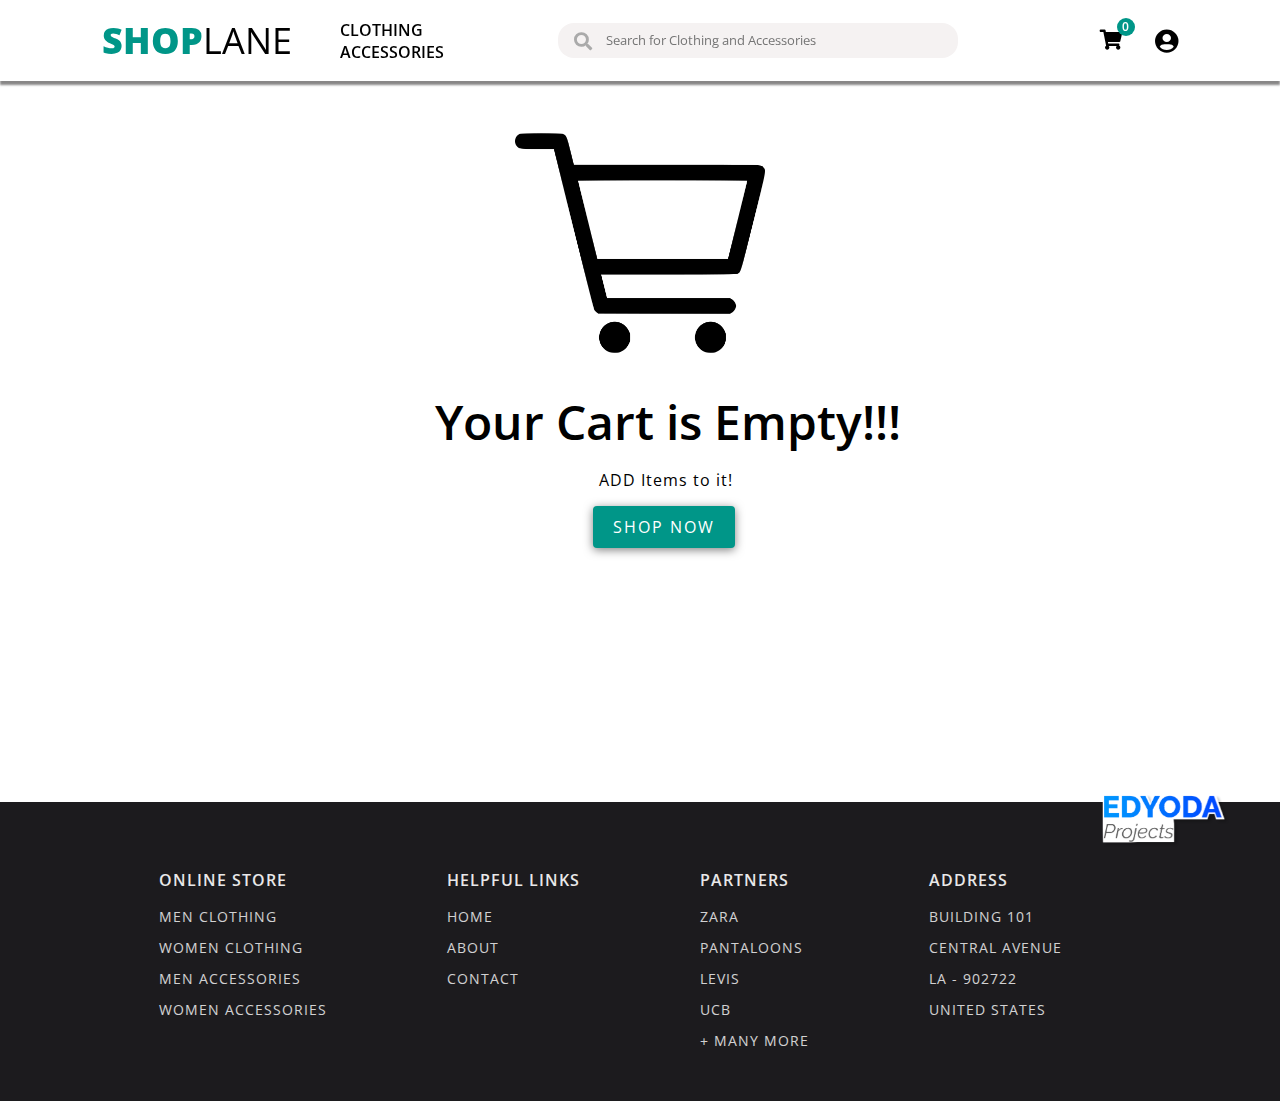
<file: checkout.html>
<!DOCTYPE html>
<html lang="en">
  <head>
    <meta charset="UTF-8" />
    <meta http-equiv="X-UA-Compatible" content="IE=edge" />
    <meta name="viewport" content="width=device-width, initial-scale=1.0" />
    <title>Shoplane Shopping App</title>
    <link
      rel="stylesheet"
      href="https://cdnjs.cloudflare.com/ajax/libs/font-awesome/5.15.3/css/all.min.css"
    />
    <link rel="stylesheet" href="./base.css" />
    <link rel="stylesheet" href="./checkout.css" />
    <script src="https://cdnjs.cloudflare.com/ajax/libs/jquery/3.6.0/jquery.min.js"></script>
    <script src="./checkout.js"></script>
    <script src="./base.js"></script>
  </head>
  <body>
    <header>
      <nav id="topbar">
        <div id="left-menu-items">
          <div id="logo">
            <a href="./index.html"><span>Shop</span>lane</a>
          </div>
          <div class="menu-items-wrapper">
            <a href="./index.html">Home</a>
            <a href="./index.html#clothing-section">Clothing</a>
            <a href="./index.html#accessory-section">Accessories</a>
          </div>
        </div>

        <div id="search-bar-wrapper">
          <i class="fas fa-search"></i>
          <input
            type="text"
            placeholder="Search for Clothing and Accessories"
          />
        </div>

        <div id="right-menu">
          <div id="cart-icon-wrapper">
            <span id="cart-counter">0</span>
            <a href="./checkout.html"><i class="fas fa-shopping-cart"></i></a>
          </div>
          <i id="user-icon" class="fas fa-user-circle"></i>
        </div>
        <div id="hamburger-bars">
          <i id="bars-icon" class="fas fa-bars"></i>
        </div>
      </nav>
    </header>
    <main>
      <section id="empty-cart-section"></section>
      <section id="checkout-section"></section>
    </main>
    <img
      id="edyoda-projects-logo"
      src="./assests/edyoda-project-logo.png"
      alt="EdYoda Projects Logo"
    />
    <footer>
      <div>
        <h3 class="footer-heading">Online Store</h3>
        <a href="/">Men Clothing</a>
        <a href="/">Women Clothing</a>
        <a href="/">Men Accessories</a>
        <a href="/">Women Accessories</a>
      </div>
      <div>
        <h3 class="footer-heading">Helpful Links</h3>
        <a href="/">Home</a>
        <a href="/">About</a>
        <a href="/">Contact</a>
      </div>
      <div>
        <h3 class="footer-heading">Partners</h3>
        <a href="/">Zara</a>
        <a href="/">Pantaloons</a>
        <a href="/">Levis</a>
        <a href="/">UCB</a>
        <a href="/">+ Many More</a>
      </div>
      <div>
        <h3 class="footer-heading">Address</h3>
        <a href="/">Building 101</a>
        <a href="/">Central Avenue</a>
        <a href="/">LA - 902722</a>
        <a href="/">United States</a>
      </div>
    </footer>
  </body>
</html>
</file>
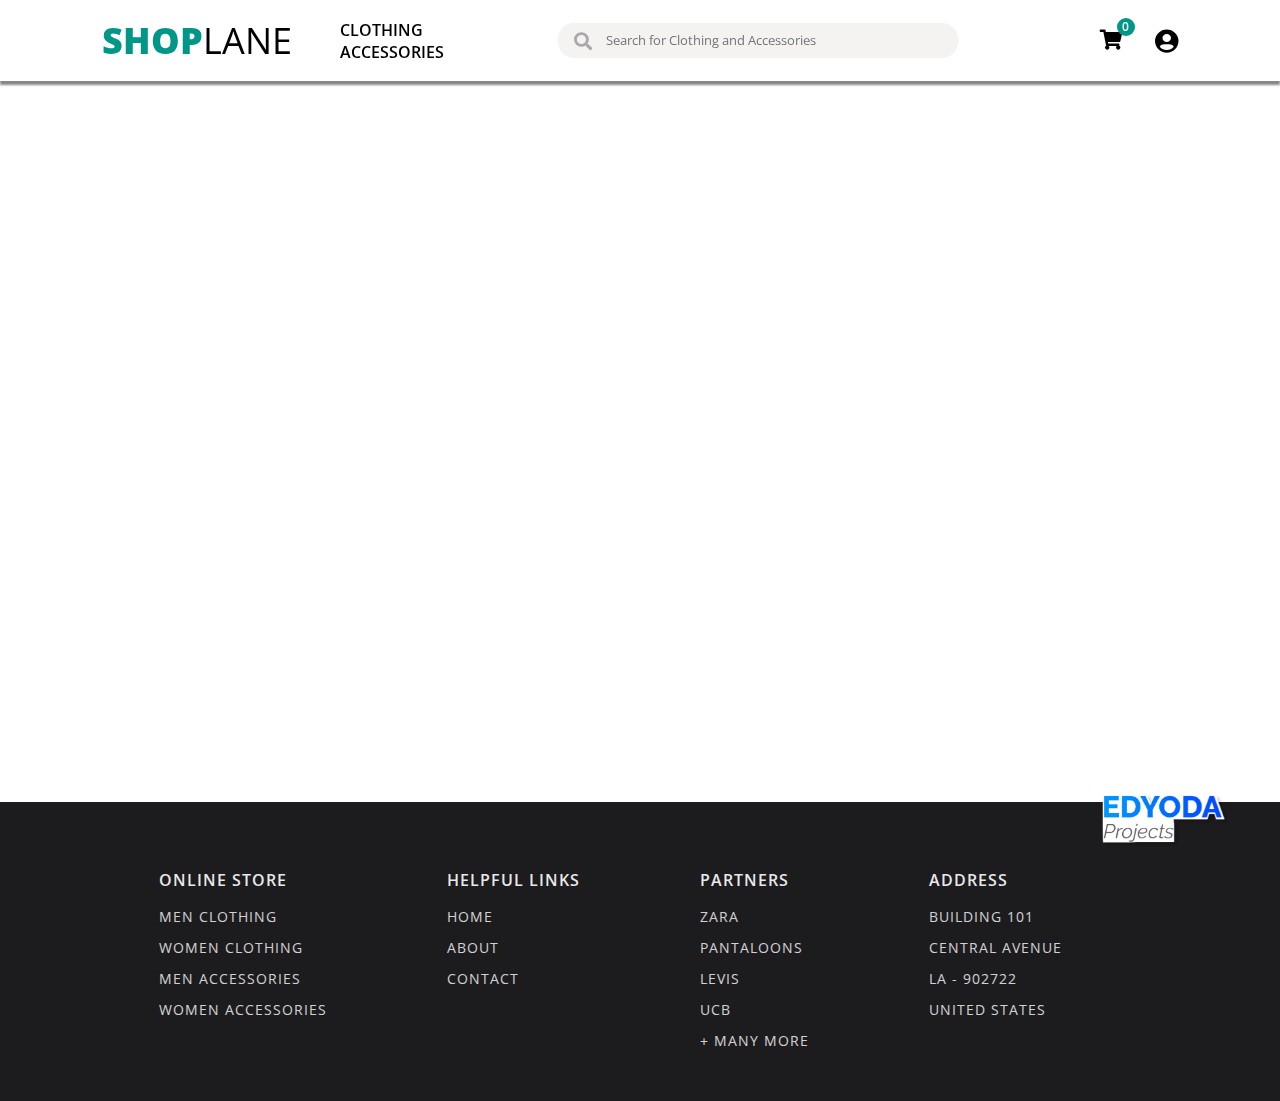
<file: details.html>
<!DOCTYPE html>
<html lang="en">
  <head>
    <meta charset="UTF-8" />
    <meta http-equiv="X-UA-Compatible" content="IE=edge" />
    <meta name="viewport" content="width=device-width, initial-scale=1.0" />
    <title>Shoplane Shopping App</title>
    <link
      rel="stylesheet"
      href="https://cdnjs.cloudflare.com/ajax/libs/font-awesome/5.15.3/css/all.min.css"
    />
    <link rel="stylesheet" href="./base.css" />
    <link rel="stylesheet" href="./details.css" />
    <script src="https://cdnjs.cloudflare.com/ajax/libs/jquery/3.6.0/jquery.min.js"></script>
    <script src="./details.js"></script>
    <script src="./base.js"></script>
  </head>
  <body>
    <header>
      <nav id="topbar">
        <div id="left-menu-items">
          <div id="logo">
            <a href="./index.html"><span>Shop</span>lane</a>
          </div>
          <div class="menu-items-wrapper">
            <a href="./index.html">Home</a>
            <a href="./index.html#clothing-section">Clothing</a>
            <a href="./index.html#accessory-section">Accessories</a>
          </div>
        </div>

        <div id="search-bar-wrapper">
          <i class="fas fa-search"></i>
          <input
            type="text"
            placeholder="Search for Clothing and Accessories"
          />
        </div>

        <div id="right-menu">
          <div id="cart-icon-wrapper">
            <span id="cart-counter">0</span>
            <a href="./checkout.html"><i class="fas fa-shopping-cart"></i></a>
          </div>
          <i id="user-icon" class="fas fa-user-circle"></i>
        </div>
        <div id="hamburger-bars">
          <i id="bars-icon" class="fas fa-bars"></i>
        </div>
      </nav>
    </header>
    <main>
      <section id="product-wrapper"></section>
    </main>
    <img
      id="edyoda-projects-logo"
      src="./assests/edyoda-project-logo.png"
      alt="EdYoda Projects Logo"
    />
    <footer>
      <div>
        <h3 class="footer-heading">Online Store</h3>
        <a href="/">Men Clothing</a>
        <a href="/">Women Clothing</a>
        <a href="/">Men Accessories</a>
        <a href="/">Women Accessories</a>
      </div>
      <div>
        <h3 class="footer-heading">Helpful Links</h3>
        <a href="/">Home</a>
        <a href="/">About</a>
        <a href="/">Contact</a>
      </div>
      <div>
        <h3 class="footer-heading">Partners</h3>
        <a href="/">Zara</a>
        <a href="/">Pantaloons</a>
        <a href="/">Levis</a>
        <a href="/">UCB</a>
        <a href="/">+ Many More</a>
      </div>
      <div>
        <h3 class="footer-heading">Address</h3>
        <a href="/">Building 101</a>
        <a href="/">Central Avenue</a>
        <a href="/">LA - 902722</a>
        <a href="/">United States</a>
      </div>
    </footer>
  </body>
</html>
</file>
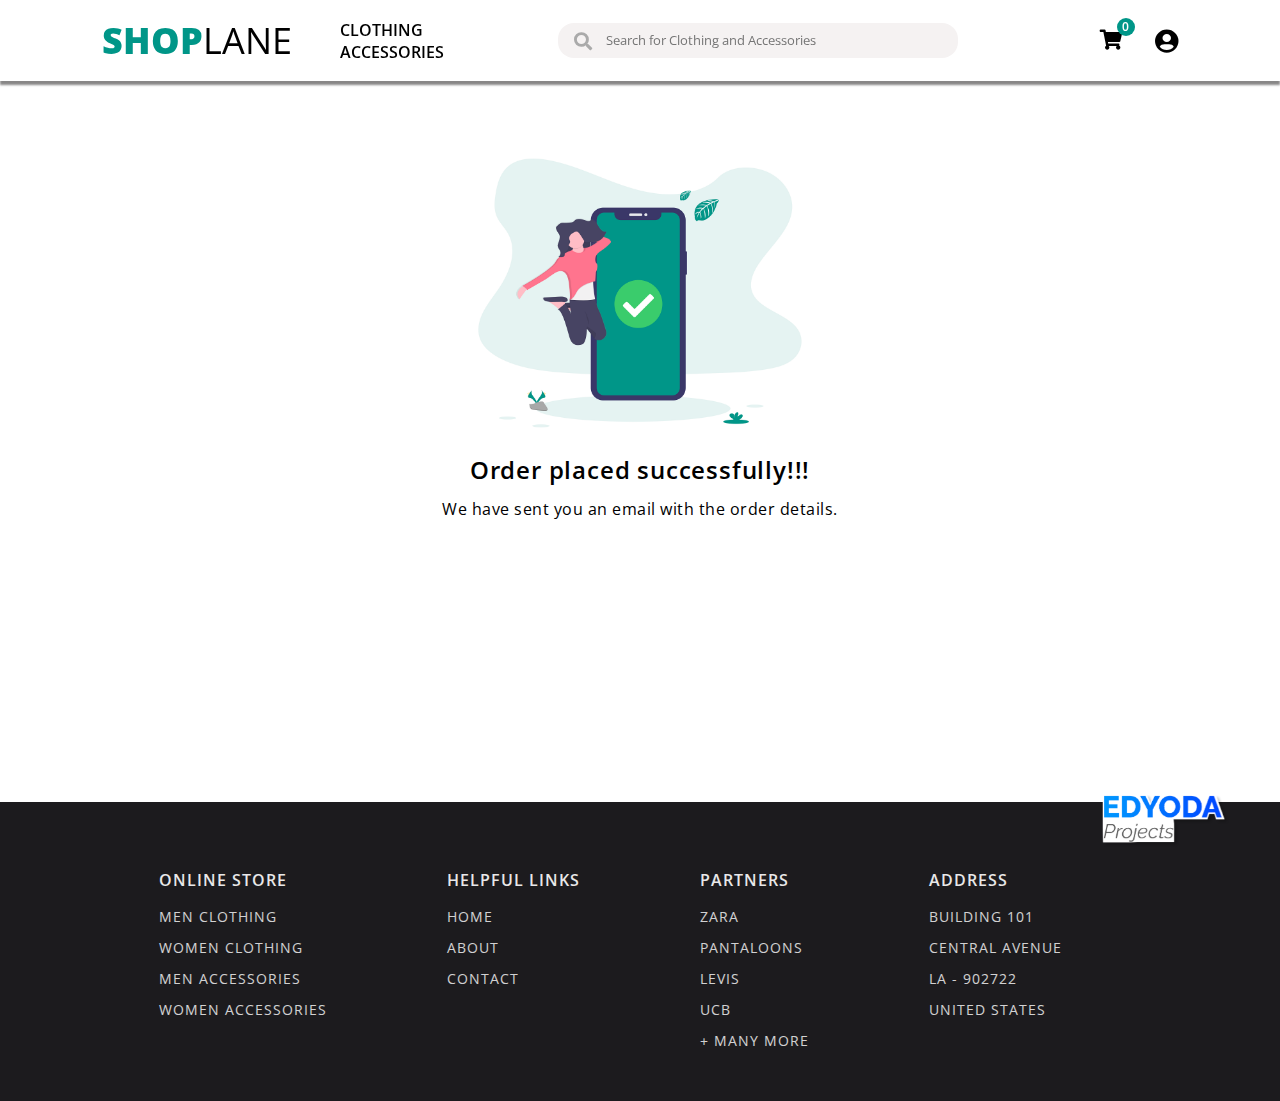
<file: thankyou.html>
<!DOCTYPE html>
<html lang="en">
  <head>
    <meta charset="UTF-8" />
    <meta http-equiv="X-UA-Compatible" content="IE=edge" />
    <meta name="viewport" content="width=device-width, initial-scale=1.0" />
    <title>Shoplane Shopping App</title>
    <link
      rel="stylesheet"
      href="https://cdnjs.cloudflare.com/ajax/libs/font-awesome/5.15.3/css/all.min.css"
    />
    <link rel="stylesheet" href="./base.css" />
    <link rel="stylesheet" href="./thankyou.css" />
    <script src="https://cdnjs.cloudflare.com/ajax/libs/jquery/3.6.0/jquery.min.js"></script>
    <script src="./base.js"></script>
  </head>
  <body>
    <header>
      <nav id="topbar">
        <div id="left-menu-items">
          <div id="logo">
            <a href="./index.html"><span>Shop</span>lane</a>
          </div>
          <div class="menu-items-wrapper">
            <a href="./index.html">Home</a>
            <a href="./index.html#clothing-section">Clothing</a>
            <a href="./index.html#accessory-section">Accessories</a>
          </div>
        </div>

        <div id="search-bar-wrapper">
          <i class="fas fa-search"></i>
          <input
            type="text"
            placeholder="Search for Clothing and Accessories"
          />
        </div>

        <div id="right-menu">
          <div id="cart-icon-wrapper">
            <span id="cart-counter">0</span>
            <a href="./checkout.html"><i class="fas fa-shopping-cart"></i></a>
          </div>
          <!-- <img
            src="https://test-hosting-8f9bf.web.app/assets/avatar.jpg"
            alt="Profile Picture"
          /> -->
          <i id="user-icon" class="fas fa-user-circle"></i>
        </div>
        <div id="hamburger-bars">
          <i id="bars-icon" class="fas fa-bars"></i>
        </div>
      </nav>
    </header>
    <main>
      <section id="thankyou-section">
        <img src="./assests/order-confirm.png" alt="Order Confirmation" />
        <h3>Order placed successfully!!!</h3>
        <p>We have sent you an email with the order details.</p>
      </section>
    </main>
    <img
      id="edyoda-projects-logo"
      src="./assests/edyoda-project-logo.png"
      alt="EdYoda Projects Logo"
    />
    <footer>
      <div>
        <h3 class="footer-heading">Online Store</h3>
        <a href="/">Men Clothing</a>
        <a href="/">Women Clothing</a>
        <a href="/">Men Accessories</a>
        <a href="/">Women Accessories</a>
      </div>
      <div>
        <h3 class="footer-heading">Helpful Links</h3>
        <a href="/">Home</a>
        <a href="/">About</a>
        <a href="/">Contact</a>
      </div>
      <div>
        <h3 class="footer-heading">Partners</h3>
        <a href="/">Zara</a>
        <a href="/">Pantaloons</a>
        <a href="/">Levis</a>
        <a href="/">UCB</a>
        <a href="/">+ Many More</a>
      </div>
      <div>
        <h3 class="footer-heading">Address</h3>
        <a href="/">Building 101</a>
        <a href="/">Central Avenue</a>
        <a href="/">LA - 902722</a>
        <a href="/">United States</a>
      </div>
    </footer>
  </body>
</html>
</file>
<file: base.css>
@import url('https://fonts.googleapis.com/css2?family=Open+Sans:wght@400;600;700;800&display=swap');

* {
  box-sizing: border-box;
}
body {
  margin: 0;
  font-family: 'Open Sans', sans-serif;
}
html {
  scroll-behavior: smooth;
}
a {
  text-decoration: none;
  color: #000;
  text-transform: uppercase;
  outline: none;
}
#topbar {
  width: 100%;
  padding: 16px 8%;
  background-color: #fff;
  box-shadow: 0 4px 2px rgba(17, 16, 16, 0.5);
  display: flex;
  z-index: 1000;
  position: fixed;
  top: 0;
  left: 0;
  justify-content: space-between;
  align-items: center;
}
#left-menu-items {
  display: flex;
  align-items: center;
  justify-content: start;
}

.menu-items-wrapper > a {
  text-decoration: none;
  color: #000;
  text-transform: uppercase;
  margin-left: 32px;
  font-weight: 600;
}
.menu-items-wrapper > a:hover {
  color: #009688;
}
.menu-items-wrapper > a:first-of-type {
  display: none;
}
#logo > a {
  font-size: 36px;
  font-weight: 400;
  margin-left: 0%;
  margin-right: 16px;
}
#logo span {
  font-weight: 800;
  color: #009688;
}

#hamburger-bars > i {
  font-size: 24px;
  cursor: pointer;
  display: none;
}
#search-bar-wrapper {
  width: 100%;
  max-width: 400px;
  position: relative;
  margin-left: 48px;
}
#search-bar-wrapper > i {
  position: absolute;
  color: #aaa;
  font-size: 18px;
  top: 50%;
  left: 16px;
  transform: translateY(-50%);
}
#search-bar-wrapper input {
  background-color: #f5f2f2;
  width: 100%;
  box-sizing: border-box;
  padding: 10px 24px 10px 48px;
  color: black;
  outline: none;
  border: none;
  border-radius: 16px;
}
#search-bar-wrapper input::placeholder {
  font-family: 'Open Sans', sans-serif;
  font-weight: 400;
}
#right-menu {
  display: flex;
  align-items: center;
  margin-left: 142px;
}
#right-menu > img {
  width: 50px;
  height: 50px;
  border-radius: 50%;
}
#cart-icon-wrapper {
  position: relative;
  margin-right: 32px;
}
#cart-counter {
  width: 18px;
  height: 18px;
  font-size: 12px;
  font-weight: 600;
  border-radius: 50%;
  position: absolute;
  background-color: #009688;
  color: #fff;
  text-align: center;
  top: -12px;
  right: -12px;
  display: flex;
  align-items: center;
  justify-content: center;
}
#cart-icon-wrapper i {
  font-size: 20px;
  cursor: pointer;
}
#user-icon {
  font-size: 24px;
}
main {
  width: 100%;
  min-height: 80vh;
  box-sizing: border-box;
  margin-top: 82px;
  padding-bottom: 8%;
}
#edyoda-projects-logo {
  width: 128px;
  position: fixed;
  bottom: 50px;
  right: 50px;
}
footer {
  width: 100%;
  background-color: #1c1b1e;
  display: flex;
  justify-content: center;
  box-sizing: border-box;
  padding: 4% 8%;
}
footer > div {
  padding-left: 60px;
  padding-right: 60px;
}

footer > div:first-of-type {
  padding-left: 0;
}

.footer-heading {
  text-transform: uppercase;
  font-weight: 600;
  font-size: 16px;
  color: white;
  opacity: 0.9;
  letter-spacing: 1px;
}

footer a {
  text-decoration: none;
  color: white;
  display: block;
  margin-top: 12px;
  letter-spacing: 1px;
  text-transform: uppercase;
  font-size: 14px;
  opacity: 0.8;
}
@media (max-width: 600px) {
  body {
    overflow-x: hidden;
  }
  main {
    margin-top: 12vh;
  }
  #topbar {
    padding: 16px 4%;
  }
  #hamburger-bars > i {
    display: inline-block;
  }
  #search-bar-wrapper {
    display: none;
  }
  #right-menu {
    margin-left: 5rem;
  }
  .menu-items-wrapper {
    width: 0;
    position: fixed;
    background: #009688;
    z-index: 10;
    right: 0%;
    top: 12vh;
    height: 100vh;
    display: flex;
    flex-direction: column;
    align-items: center;
    justify-content: start;
    transition: all 0.5s ease-in-out;
    overflow-x: hidden;
  }

  .menu-items-wrapper > a:first-of-type {
    display: inline-block;
  }
  .menu-items-wrapper > a {
    margin-top: 100px;
    margin-left: 0%;
  }
  .menu-items-wrapper > a:hover {
    color: #dcdcdc;
  }
  #hamburger-bars > i {
    width: 30px;
  }
  #hamburger-bars > i.bigger {
    font-size: 30px;
  }
  .sidebar-in {
    width: 50%;
  }
  #logo > a {
    font-size: 30px;
  }
  footer {
    display: flex;
    flex-wrap: wrap;
    height: auto;
  }
  footer > div {
    padding: 0;
    width: 50%;
  }
  .footer-heading {
    color: #dcdcdc;
    font-size: 16px;
    margin-bottom: 10px;
    cursor: pointer;
  }
  footer a {
    font-size: 12px;
  }
  #edyoda-projects-logo {
    width: 90px;
    bottom: 12px;
    right: 12px;
  }
}

@media (max-width: 432px) {
  #right-menu {
    margin-left: 0;
    margin-right: 0%;
  }
}
</file>
<file: checkout.css>
#checkout-section {
  padding: 1.5% 8% 2%;
}
#main-heading {
  font-size: 40px;
  font-weight: 400;
}
.section-heading {
  font-size: 24px;
  color: rgba(0, 0, 0, 0.8);
  margin: 0;
  margin-top: 24px;
  font-weight: 400;
  letter-spacing: 1px;
}
#content-wrapper {
  display: flex;
}
#items-list-card {
  width: 60%;
}
.item-card {
  display: flex;
  box-shadow: 0 2px 5px #ccc;
  border-radius: 5px;
  background-color: white;
  max-width: 600px;
  padding: 16px;
  margin-top: 16px;
  align-items: center;
}
.item-card img {
  width: 100px;
  border-radius: 5px;
  margin-right: 24px;
}
.details h3 {
  font-weight: 600;
  font-size: 20px;
  margin: 0;
  margin-bottom: 6px;
}
.details p {
  letter-spacing: 1px;
  margin: 8px 0;
  color: rgb(27, 25, 25);
}
#checkout-details-card {
  width: 40%;
  height: fit-content;
  padding: 0 16px 16px;
  margin-top: 72px;
  box-shadow: 0 2px 5px #ccc;
  border-radius: 5px;
}
#checkout-details-card p {
  letter-spacing: 1px;
  color: rgb(27, 25, 25);
}
#checkout-details-card span {
  font-size: 20px;
  font-weight: 600;
}
#checkout-details-card button,
.shop-now-btn {
  display: inline-block;
  margin-top: 12px;
  font-size: 16px;
  font-weight: 400;
  color: #fff;
  padding: 10px 20px;
  letter-spacing: 2px;
  background-color: #009688;
  border: none;
  outline: none;
  border-radius: 4px;
  cursor: pointer;
  box-shadow: 0 2px 10px rgba(0, 0, 0, 0.5);
  transition: transform;
}
#checkout-details-card button:hover,
.shop-now-btn:hover {
  transform: translateY(-2px);
  box-shadow: 0 2px 10px rgba(0, 0, 0, 0.7);
}
#empty-cart-section {
  padding: 4% 8%;
  display: flex;
  flex-direction: column;
  align-items: center;
  justify-content: center;
}
#empty-cart-section img {
  width: 250px;
}
#empty-cart-section h1 {
  margin: 36px 0 0 56px;
  font-size: 48px;
  font-weight: 600;
}
#empty-cart-section p {
  font-size: 16px;
  letter-spacing: 1px;
  line-height: 1.3;
  font-weight: 400;
  margin-left: 52px;
}
.shop-now-btn {
  margin-left: 48px;
  margin-top: 0%;
}
@media (max-width: 600px) {
  #content-wrapper {
    flex-direction: column;
  }
  #items-list-card {
    width: 100%;
  }
  .section-heading {
    margin-top: 12px;
  }
  #checkout-details-card {
    width: 100%;
  }
  #empty-cart-section img {
    width: 150px;
  }

  #empty-cart-section h1 {
    margin: 12px;
    font-size: 30px;
    font-weight: 600;
  }
  #empty-cart-section p {
    margin-top: 8px;
    margin-left: 12px;
  }
  .shop-now-btn {
    margin-left: 8px;
  }
}
</file>
<file: details.css>
#product-wrapper {
  display: flex;
  padding: 3% 8% 0;
}
#left-column {
  width: 40%;
}
#product-image {
  width: 100%;
  padding: 0 44px 48px 0;
}
#product-details {
  width: 60%;
  padding-left: 32px;
}
#product-details h1 {
  margin: 0;
  font-size: 44px;
  font-weight: 400;
}
#product-details h3 {
  margin: 0;
  margin-top: 16px;
  font-size: 24px;
  font-weight: 600;
  color: rgba(0, 0, 0, 0.7);
  letter-spacing: 0.8px;
}
.section-heading {
  font-size: 24px;
  color: rgba(0, 0, 0, 0.8);
  margin: 0;
  margin-top: 24px;
  font-weight: 400;
  letter-spacing: 1px;
}
#product-price {
  margin: 0;
  display: inline-block;
  color: #009688;
  font-weight: 600;
}
#product-desc {
  font-size: 16px;
  letter-spacing: 1px;
  line-height: 1.3;
  font-weight: 400;
  color: #86939e;
}
#preview-images-wrapper {
  display: flex;
  margin-top: 12px;
}
#preview-images-wrapper img {
  margin: 4px;
  width: 15%;
  height: 30%;
  cursor: pointer;
  padding: 4px;
  border-radius: 6px;
}
.active {
  border: 2px solid #009688;
}
#btn-add-to-cart {
  display: inline-block;
  margin-top: 30px;
  font-size: 16px;
  font-weight: bold;
  text-transform: uppercase;
  color: #fff;
  padding: 10px 20px;
  letter-spacing: 2px;
  background-color: #009688;
  border: none;
  outline: none;
  border-radius: 4px;
  cursor: pointer;
  box-shadow: 0 2px 10px rgba(0, 0, 0, 0.5);
  transition: transform;
}
#btn-add-to-cart:hover {
  transform: translateY(-2px);
  box-shadow: 0 2px 10px rgba(0, 0, 0, 0.7);
}
@media (max-width: 600px) {
  #product-wrapper {
    flex-wrap: wrap;
    padding: 8% 5% 0;
  }
  #left-column {
    width: 100%;
  }
  #product-image {
    padding-right: 0;
  }
  #product-details {
    width: 100%;
    padding-left: 16px;
    padding-right: 16px;
    display: flex;
    flex-direction: column;
  }
  #product-details h1 {
    font-size: 34px;
  }
  #product-details h3 {
    font-size: 14px;
  }
  .section-heading {
    font-size: 17px;
  }
  #product-desc {
    font-size: 14px;
    margin-bottom: 0;
  }
  #preview-images-wrapper {
    flex-wrap: wrap;
  }
  #preview-images-wrapper img {
    height: auto;
  }
  #btn-add-to-cart {
    align-self: start;
  }
}
</file>
<file: thankyou.css>
#thankyou-section {
  padding: 4% 8%;
  display: flex;
  flex-direction: column;
  align-items: center;
}
#thankyou-section img {
  width: 400px;
}
#thankyou-section h3 {
  letter-spacing: 0.8px;
  font-size: 24px;
  margin: 0%;
  font-weight: 600;
}
#thankyou-section p {
  margin: 0;
  margin-top: 12px;
  letter-spacing: 0.5px;
}
</file>
